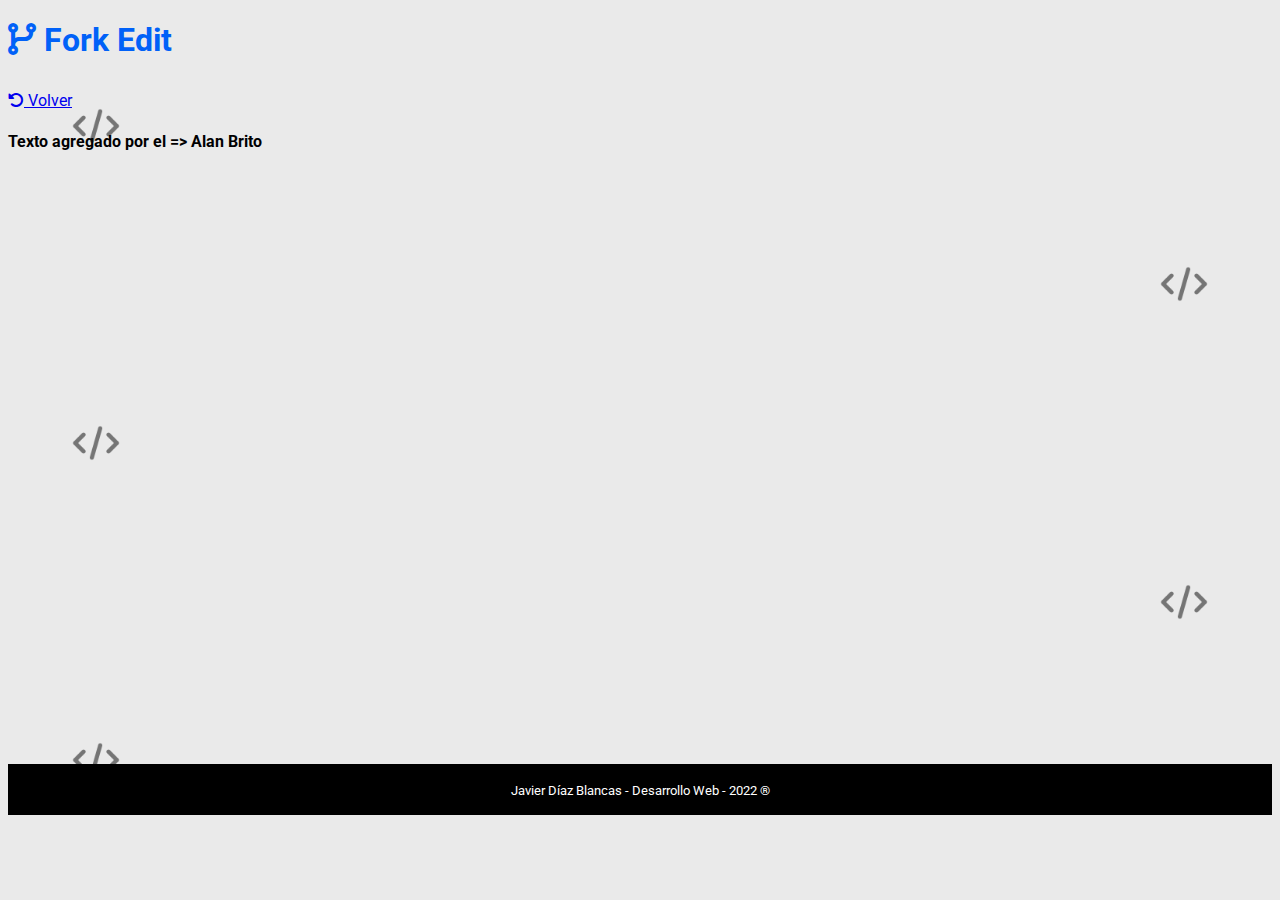
<file: fork-edit.html>
<!DOCTYPE html>
<html lang="en">
<head>
    <meta charset="UTF-8">
    <meta http-equiv="X-UA-Compatible" content="IE=edge">
    <meta name="viewport" content="width=device-width, initial-scale=1.0">
    <meta name="description" content="Javier Díaz Blancas - Desarrollador Web - Frontend & Backend - Estudiante Desafío Latam Chile">
    <link rel="preconnect" href="https://fonts.gstatic.com" crossorigin>
    <link rel="preconnect" href="https://fonts.googleapis.com">
    <link href="https://fonts.googleapis.com/css2?family=Quicksand:wght@300;400;500;600;700&family=Roboto:ital,wght@0,100;0,300;0,400;0,500;1,300;1,400;1,900&display=swap" rel="stylesheet">
    <link href="https://cdn.jsdelivr.net/npm/bootstrap@5.0.2/dist/css/bootstrap.min.css" rel="stylesheet" integrity="sha384-EVSTQN3/azprG1Anm3QDgpJLIm9Nao0Yz1ztcQTwFspd3yD65VohhpuuCOmLASjC" crossorigin="anonymous">
    <link rel="stylesheet" href="https://cdnjs.cloudflare.com/ajax/libs/font-awesome/6.1.1/css/all.min.css"/>
    <link rel="icon" type="image/x-icon" href="assets/images/favicon.ico">
    <link rel="stylesheet" href="assets/css/styles.css">
    <title>Fork Edit</title>
</head>
<body>
  <header>
    <div class="container text-center mt-5">
        <h1 class="fork-h1"><i class="fas fa-code-branch"></i> Fork Edit</h1>
    </div>
</header>
    <main>
        <section class="portafolio">
            <div class="container pt-2 pb-5">
                
                <div class="row r-01">
                    <div class="col-lg-12">
                        <a class="btn btn-primary" href="/index.html"><i class="fas fa-undo-alt"></i> Volver</a>
                    </div>
                </div>

                <div class="row r-02">
                    <div class="col-lg-12">
                            <h4>Texto agregado por el => Alan Brito</h4>
                    </div>
                </div>
            </div>
        </section>
    </main>
    <footer class="my-2">
      <div class="container">
          <div class="row">
              <div class="col-lg-12">
                  <small>Javier Díaz Blancas - Desarrollo Web - 2022 ®</small>
              </div>
          </div>
      </div>
  </footer>
    

  <img class="deco deco-01" src="assets/images/code.png" alt="JD">
  <img class="deco deco-02" src="assets/images/code.png" alt="JD">
  <img class="deco deco-03" src="assets/images/code.png" alt="JD">
  <img class="deco deco-04" src="assets/images/code.png" alt="JD">
  <img class="deco deco-05" src="assets/images/code.png" alt="JD">
    <script src="https://cdn.jsdelivr.net/npm/bootstrap@5.0.2/dist/js/bootstrap.bundle.min.js" integrity="sha384-MrcW6ZMFYlzcLA8Nl+NtUVF0sA7MsXsP1UyJoMp4YLEuNSfAP+JcXn/tWtIaxVXM" crossorigin="anonymous"></script>
</body>
</html>
</file>
<file: assets/css/styles.css>
body {
  background-color: #EAEAEA;
  font-family: 'Roboto', sans-serif;
  position: relative;
}

header {
  color: #fff;
  margin-bottom: 2rem;
}

header nav {
  background-color: #000;
}

header nav ul {
  color: #fff !important;
  background-color: #000 !important;
}

header nav ul li a {
  color: #fff !important;
  margin: 0rem .5rem;
}

header nav ul li a:hover {
  background-color: #ccc;
  color: #000 !important;
  border-radius: 5px;
}

header nav ul li a:focus {
  background-color: #ccc;
  color: #000 !important;
  border-radius: 5px;
}

.navbar-light .navbar-brand {
  color: #000;
  background-color: #fff;
  padding: .2rem .7rem;
  border-radius: 5px;
  font-weight: 500;
}

@media only screen and (max-width: 991px) {
  .navbar-light .navbar-brand {
    color: #fff;
    background-color: #000;
  }
}

.navbar-light .navbar-brand:hover {
  color: #000 !important;
  background-color: #ccc;
}

.navbar-light .navbar-brand:focus {
  color: #000 !important;
  background-color: #ccc;
}

nav .dropdown-item.active:focus, .dropdown-item:active, .dropdown-item:hover {
  background-color: transparent !important;
  color: #fff !important;
}

p {
  z-index: 2;
  font-size: 1rem;
}

h3 {
  margin: 1.5rem 0rem;
  font-weight: 500;
  font-size: 28px;
  color: #0061F8;
}

@media only screen and (max-width: 991px) {
  h3 {
    margin-top: 1.5rem;
  }
}

h3 i {
  -webkit-transform: translateY(-3.5px);
          transform: translateY(-3.5px);
}

.deco {
  position: absolute;
  max-width: 50px;
  z-index: -2;
  opacity: .5;
}

@media only screen and (max-width: 1200px) {
  .deco {
    display: none;
  }
}

.deco-01 {
  top: 10%;
  left: 5%;
}

.deco-02 {
  top: 30%;
  right: 5%;
}

.deco-03 {
  top: 50%;
  left: 5%;
}

.deco-04 {
  top: 70%;
  right: 5%;
}

.deco-05 {
  top: 90%;
  left: 5%;
}

.cv_jdb .row.r-01 {
  display: -webkit-box;
  display: -ms-flexbox;
  display: flex;
  -webkit-box-pack: center;
      -ms-flex-pack: center;
          justify-content: center;
}

.cv_jdb .row.r-01 figure {
  margin-bottom: 0px;
  overflow: hidden;
  -webkit-transition: -webkit-transform 280ms ease-out 50ms;
  transition: -webkit-transform 280ms ease-out 50ms;
  transition: transform 280ms ease-out 50ms;
  transition: transform 280ms ease-out 50ms, -webkit-transform 280ms ease-out 50ms;
}

.cv_jdb .row.r-01 figure:hover img.primera {
  display: none;
}

.cv_jdb .row.r-01 figure:hover img.segunda {
  -webkit-transform: translateX(0);
          transform: translateX(0);
  display: inline-block;
  -webkit-transition: -webkit-transform 280ms ease-out 50ms;
  transition: -webkit-transform 280ms ease-out 50ms;
  transition: transform 280ms ease-out 50ms;
  transition: transform 280ms ease-out 50ms, -webkit-transform 280ms ease-out 50ms;
}

.cv_jdb .row.r-01 figure img {
  border-radius: 10px;
}

.cv_jdb .row.r-01 figure img.segunda {
  -webkit-transform: translateX(-100%);
          transform: translateX(-100%);
  display: none;
}

.cv_jdb .row.r-02 ul {
  list-style: none;
}

.cv_jdb .row.r-02 ul li {
  position: relative;
}

.cv_jdb .row.r-02 ul li:before {
  content: url(/assets/images/check.png);
  position: absolute;
  left: -20px;
  top: 0px;
}

.cv_jdb .row.r-02 ul li a {
  text-decoration: none;
}

.cv_jdb .row-r-03 .cont-slides {
  margin: 3rem 0rem;
}

.cv_jdb .row-r-03 .cont-slides .splide__pagination {
  bottom: -20%;
}

.cv_jdb .row-r-03 .cont-slides figure {
  margin-bottom: 0px;
  display: -webkit-box;
  display: -ms-flexbox;
  display: flex;
  -webkit-box-pack: center;
      -ms-flex-pack: center;
          justify-content: center;
}

.cv_jdb .row-r-03 .cont-slides figure img {
  max-width: 150px;
}

.cv_jdb .row.r-04 .progress {
  background-color: #fff;
}

.portafolio {
  margin: 2rem 0rem;
}

.portafolio .row.r-01 a {
  margin-bottom: 2rem;
}

.portafolio .row.r-02 {
  min-height: 600px;
}

.portafolio .row.r-02 .card {
  margin-bottom: 2rem;
}

.portafolio .row.r-02 .card figure {
  margin-bottom: 0px;
  overflow: hidden;
}

.portafolio .row.r-02 .card figure img {
  -webkit-transition: -webkit-transform 0.8s ease;
  transition: -webkit-transform 0.8s ease;
  transition: transform 0.8s ease;
  transition: transform 0.8s ease, -webkit-transform 0.8s ease;
}

.portafolio .row.r-02 .card figure img:hover {
  -webkit-transform: scale(1.1);
          transform: scale(1.1);
}

.portafolio .row.r-02 .card .card-body {
  padding-bottom: 2rem;
}

.portafolio .row.r-02 .card .card-body a {
  text-decoration: none;
  margin-right: 1rem;
  padding: 0.5rem 1rem;
  border-radius: 5px;
  background-color: #000;
  color: #fff;
  border: 2px solid #000;
  margin-bottom: 1rem;
}

.portafolio .row.r-02 .card .card-body a:hover {
  border: 2px solid #000;
  color: #000;
  background-color: #fff;
}

footer {
  background-color: #000;
  color: #fff;
  padding: 1rem 0rem;
  text-align: center;
}

.splide__pagination__page {
  background: #000;
  width: 12px;
  height: 12px;
  margin-top: 1rem;
}

.splide__pagination__page.is-active {
  background: blue;
  -webkit-transform: scale(1.3);
          transform: scale(1.3);
  z-index: 1;
}

.desafios .tab-pane {
  padding: 1rem;
  padding-bottom: 2rem;
  background-color: #ccc;
  border-radius: 10px;
}

.desafios .tab-pane .box-botones {
  padding-top: .5rem;
}

.desafios .tab-pane .box-botones a {
  text-decoration: none;
  margin-right: 1rem;
  padding: .5rem 1rem;
  border-radius: 5px;
  background-color: #000;
  color: #fff;
  border: 1.5px solid #000;
}

.desafios .tab-pane .box-botones a:hover {
  border: 1.5px solid #000;
  color: #000;
  background-color: #fff;
}

@media only screen and (max-width: 991px) {
  .desafios .tab-pane figure {
    margin-top: 2rem;
  }
}

@media only screen and (max-width: 556px) {
  .desafios .tab-pane .row.w-100.mt-2 {
    --bs-gutter-x: 0px;
  }
}

button.nav-link {
  background-color: #fff !important;
  margin-right: .3rem;
  color: #000;
}

button.nav-link:hover {
  color: #000;
}

button.nav-link.active {
  background-color: #000 !important;
  color: #fff !important;
  font-weight: 500;
}

.navbar-light .navbar-toggler {
  position: relative;
  border: none;
}

.navbar-light .navbar-toggler img {
  width: 100%;
  height: 100%;
  position: absolute;
  top: 0;
  left: 0;
  -o-object-fit: cover;
  object-fit: cover;
}

.navbar-toggler:focus {
  -webkit-box-shadow: none;
          box-shadow: none;
}

@media only screen and (max-width: 556px) {
  .nav-item {
    width: 100%;
    margin-bottom: .2rem;
    border-top-left-radius: 10px;
  }
}

@media only screen and (max-width: 556px) {
  .nav-item button {
    width: 100%;
    border-top-left-radius: 10px !important;
    border-top-right-radius: 10px !important;
  }
}

.fork {
  background-color: red;
  border-radius: 5px;
  font-weight: 500;
}

@media only screen and (max-width: 991px) {
  .fork {
    max-width: 80px;
    padding-left: .5rem;
    text-align: center;
  }
}

.fork:hover, .fork:focus, .fork:active {
  background-color: red;
  opacity: .8;
  color: #fff !important;
}

.fork-h1 {
  color: #0061F8;
  -webkit-text-decoration: u;
          text-decoration: u;
}
/*# sourceMappingURL=styles.css.map */
</file>
